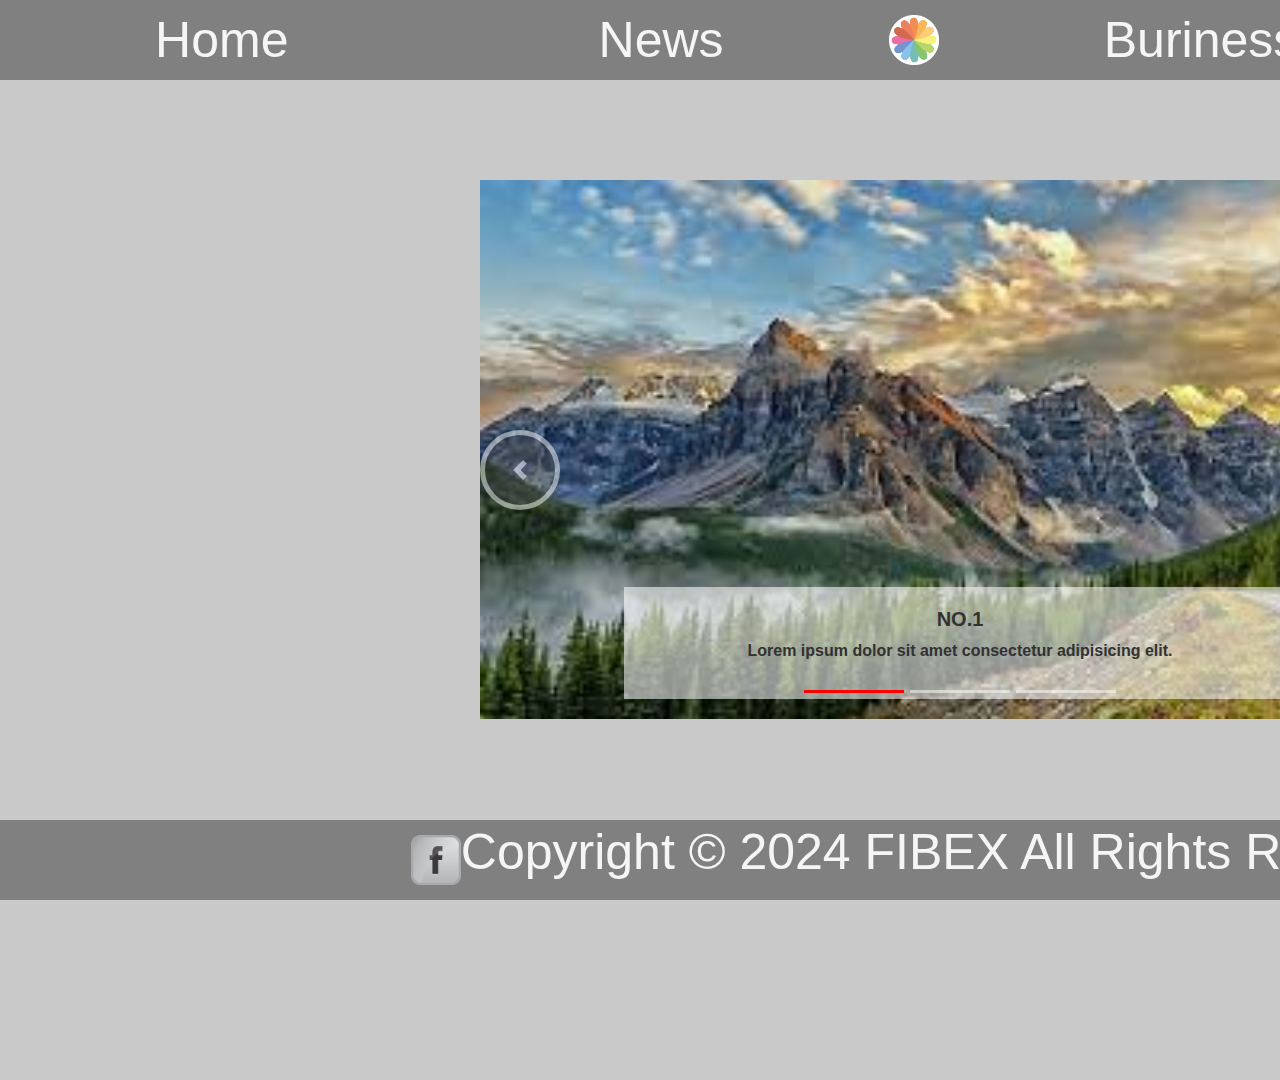
<file: NO.1/index.html>
<!DOCTYPE html>
<html lang="en">
<head>
    <meta charset="UTF-8">
    <meta name="viewport" content="width=device-width, initial-scale=1.0">
    <title>Home</title>
    <link rel="stylesheet" href="./bootstrap/bootstrap.css">
    <link rel="stylesheet" href="style.css">
</head>
<body>
    <nav>
        <a href="home.html" class="m-auto">Home</a>
        <a href="news.html" class="m-auto">News</a>
        <img src="./img/logo.png" alt="logo">
        <a href="buriness.html" class="m-auto">Buriness</a>
        <a href="tickets.html" class="m-auto">Tickets</a>
    </nav>
    <main>
        <div id="slider" data-ride="carousel" class="carousel slide w-50 " style="margin-top: 100px;     border-radius: 30px;">
            <ol class="carousel-indicators">
                <li data-target="#slider" data-slide-to="0" class="active"></li>
                <li data-target="#slider" data-slide-to="1"></li>
                <li data-target="#slider" data-slide-to="2"></li>
            </ol>
            <div class="carousel-inner ">
                <div class="carousel-item active">
                    <img src="./img/1.jpg" alt="" class="d-block w-100">
                    <div class="carousel-caption">
                        <h5>NO.1</h5>
                        <p>Lorem ipsum dolor sit amet consectetur adipisicing elit.</p> 
                    </div>
                </div>
                <div class="carousel-item ">
                    <img src="./img/2.jpg" alt="" class="d-block w-100">
                    <div class="carousel-caption">
                        <h5>NO.2</h5>
                        <p>Lorem ipsum dolor sit amet consectetur adipisicing elit.</p>
                    </div>
                </div>
                <div class="carousel-item ">
                    <img src="./img/3.jpg" alt="" class="d-block w-100">
                    <div class="carousel-caption">
                        <h5>NO.3</h5>
                        <p>Lorem ipsum dolor sit amet consectetur adipisicing elit.</p>
                    </div>
                </div>
            </div>
            <button class="carousel-control-prev" type="button" data-slide="prev" data-target="#slider">
                <span class="carousel-control-prev-icon"></span>
            </button>
            <button class="carousel-control-next" type="button" data-slide="next" data-target="#slider">
                <span class="carousel-control-next-icon" ></span>
            </button>
        </div>
    </main>
    <footer>
        <img src="./img/facebook.png" alt="">
        <p>Copyright &copy; 2024 FIBEX All Rights Reserved</p>
        <img src="./img/google.png" alt="">
    </footer>
</body>
<script src="./jquery/jquery.js"></script>
<script src="./bootstrap/bootstrap.js"></script>
</html>
</file>
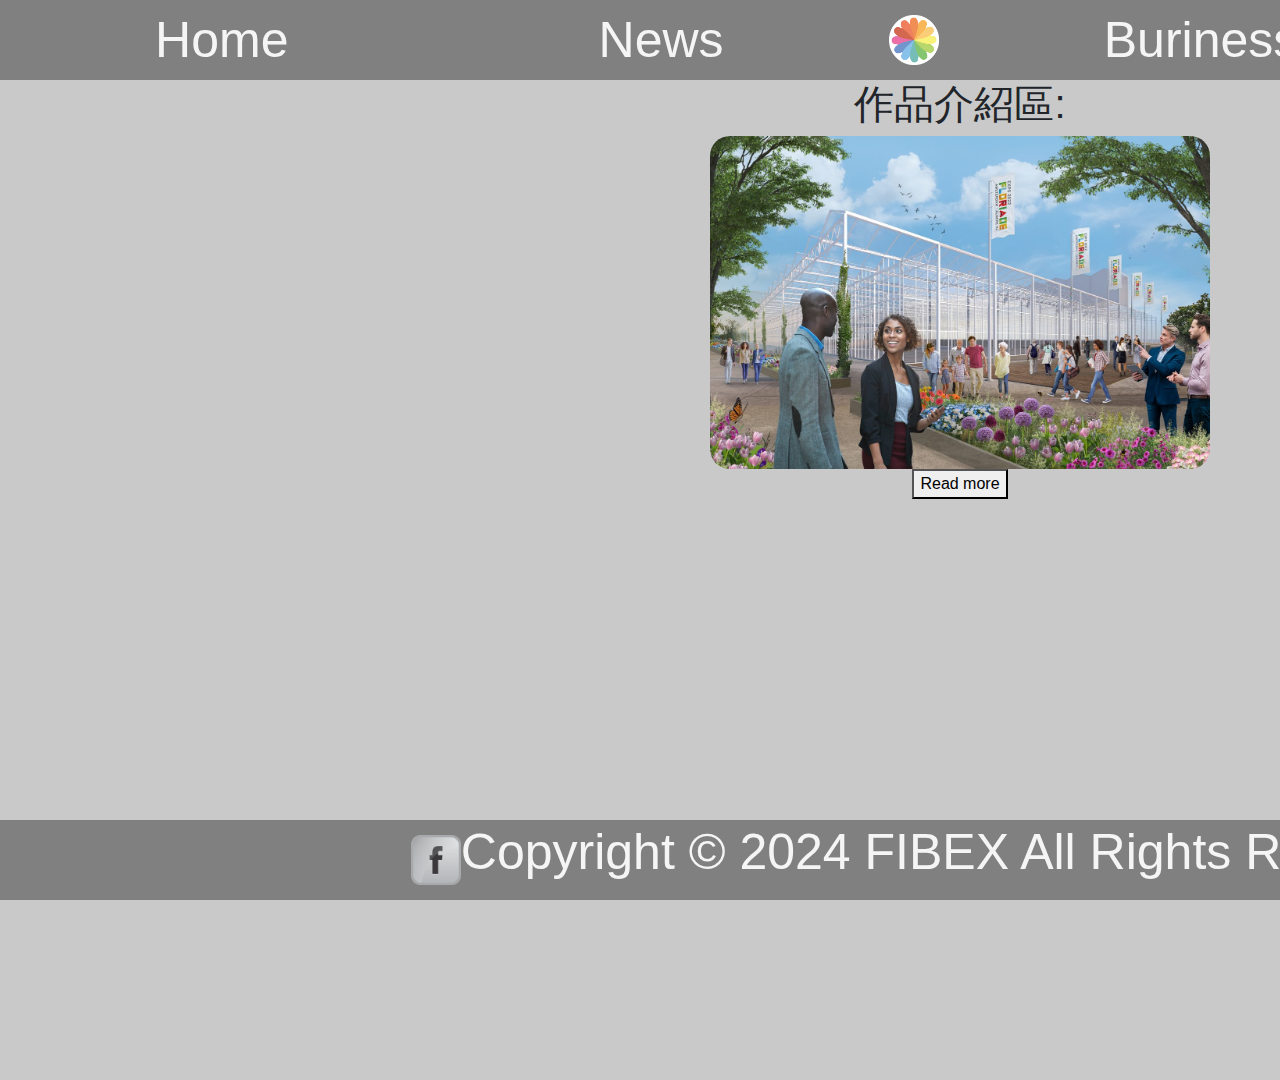
<file: NO.1/buriness.html>
<!DOCTYPE html>
<html lang="en">
<head>
    <meta charset="UTF-8">
    <meta name="viewport" content="width=device-width, initial-scale=1.0">
    <title>Tickets</title>
    <link rel="stylesheet" href="./bootstrap/bootstrap.css">
    <link rel="stylesheet" href="style.css">
</head>
<body>
    <nav>
        <a href="home.html" class="m-auto">Home</a>
        <a href="news.html" class="m-auto">News</a>
        <img src="./img/logo.png" alt="logo">
        <a href="buriness.html" class="m-auto">Buriness</a>
        <a href="tickets.html" class="m-auto">Tickets</a>
    </nav>
    <main>
        <div class="text-center" class="m-auto">
            <h1>作品介紹區:</h1>
            <img src="./img/Carousel1.jpg" alt="" style="width: 500px; border-radius: 20px;"><br>
            <button id="read">Read more</button>
            <div id="click" style="display: none;">
                <h2>dsfg</h2>
                <p>Lorem ipsum dolor sit amet, consectetur adipisicing elit.</p>
            </div>
        </div>
        <div id="but"></div>
    <footer>
        <img src="./img/facebook.png" alt="">
        <p>Copyright &copy; 2024 FIBEX All Rights Reserved</p>
        <img src="./img/google.png" alt="">
    </footer>
    <script src="./jquery/jquery.js"></script>
    <script src="./bur.js"></script>
</body>
</html>
</file>
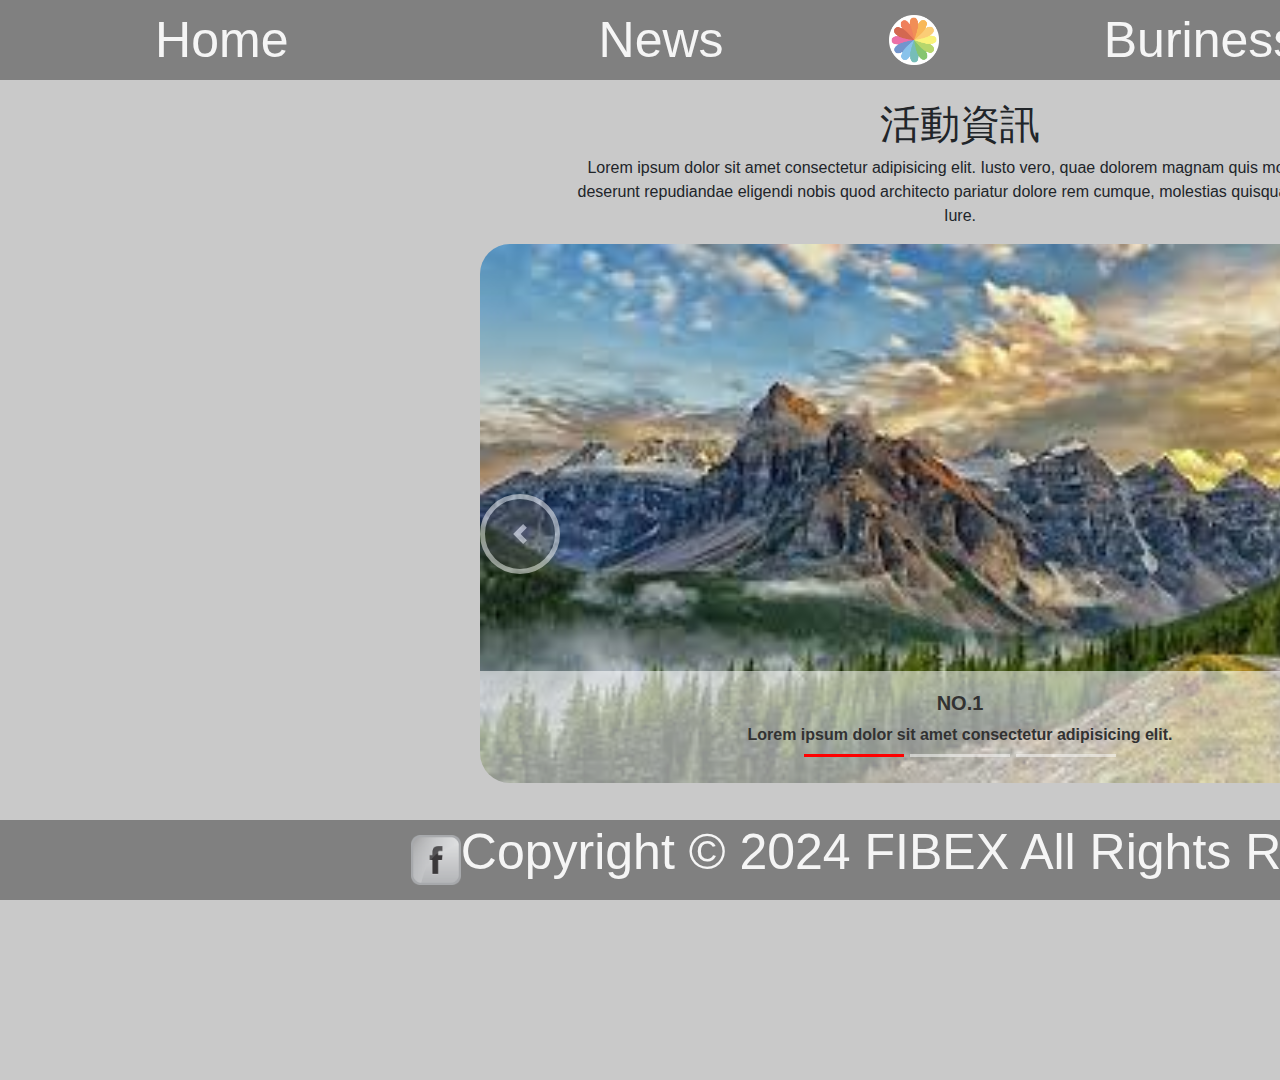
<file: NO.1/home.html>
<!DOCTYPE html>
<html lang="en">

<head>
    <meta charset="UTF-8">
    <meta name="viewport" content="width=device-width, initial-scale=1.0">
    <title>Home</title>
    <link rel="stylesheet" href="./bootstrap/bootstrap.css">
    <link rel="stylesheet" href="style.css">
</head>

<body>
    <nav>
        <a href="home.html" class="m-auto">Home</a>
        <a href="news.html" class="m-auto">News</a>
        <img src="./img/logo.png" alt="logo">
        <a href="buriness.html" class="m-auto">Buriness</a>
        <a href="tickets.html" class="m-auto">Tickets</a>
    </nav>
    <div style="margin: 20px;"  ></div>
    <div  class="text-center m-auto" style="width: 800px;">
        <h1>活動資訊</h1>
        <p>Lorem ipsum dolor sit amet consectetur adipisicing elit. Iusto vero, quae dolorem magnam quis modi eum deserunt repudiandae eligendi nobis quod architecto pariatur dolore rem cumque, molestias quisquam alias. Iure.</p>
    </div>
    <main>
        <div id="slider" data-ride="carousel" class="carousel slide w-50 m-auto"
            style="margin-top: 100px; overflow: hidden; border-radius: 30px;">
            <ol class="carousel-indicators">
                <li data-target="#slider" data-slide-to="0" class="active"></li>
                <li data-target="#slider" data-slide-to="1"></li>
                <li data-target="#slider" data-slide-to="2"></li>
            </ol>
            <div class="carousel-inner ">
                <div class="carousel-item active">
                    <img src="./img/1.jpg" alt="" class="d-block w-100">
                    <div class="carousel-caption w-100" style="position: absolute; bottom: 0;left: 0;">
                        <h5>NO.1</h5>
                        <p>Lorem ipsum dolor sit amet consectetur adipisicing elit.</p>
                    </div>
                </div>
                <div class="carousel-item">
                    <img src="./img/2.jpg" alt="" class="d-block w-100">
                    <div class="carousel-caption w-100" style="position: absolute; bottom: 0;left: 0;">
                        <h5>NO.2</h5>
                        <p>Lorem ipsum dolor sit amet consectetur adipisicing elit.</p>
                    </div>
                </div>
                <div class="carousel-item">
                    <img src="./img/3.jpg" alt="" class="d-block w-100">
                    <div class="carousel-caption w-100" style="position: absolute; bottom: 0;left: 0;">
                        <h5>NO.3</h5>
                        <p>Lorem ipsum dolor sit amet consectetur adipisicing elit.</p>
                    </div>
                </div>
            </div>
            <button class="carousel-control-prev " type="button" data-slide="prev" data-target="#slider">
                <span class="carousel-control-prev-icon "></span>
            </button>
            <button class="carousel-control-next" type="button" data-slide="next" data-target="#slider">
                <span class="carousel-control-next-icon"></span>
            </button>
        </div>
    </main>
    <footer>
        <img src="./img/facebook.png" alt="">
        <p>Copyright &copy; 2024 FIBEX All Rights Reserved</p>
        <img src="./img/google.png" alt="">
    </footer>
</body>
<script src="./jquery/jquery.js"></script>
<script src="./bootstrap/bootstrap.js"></script>
</html>
</file>
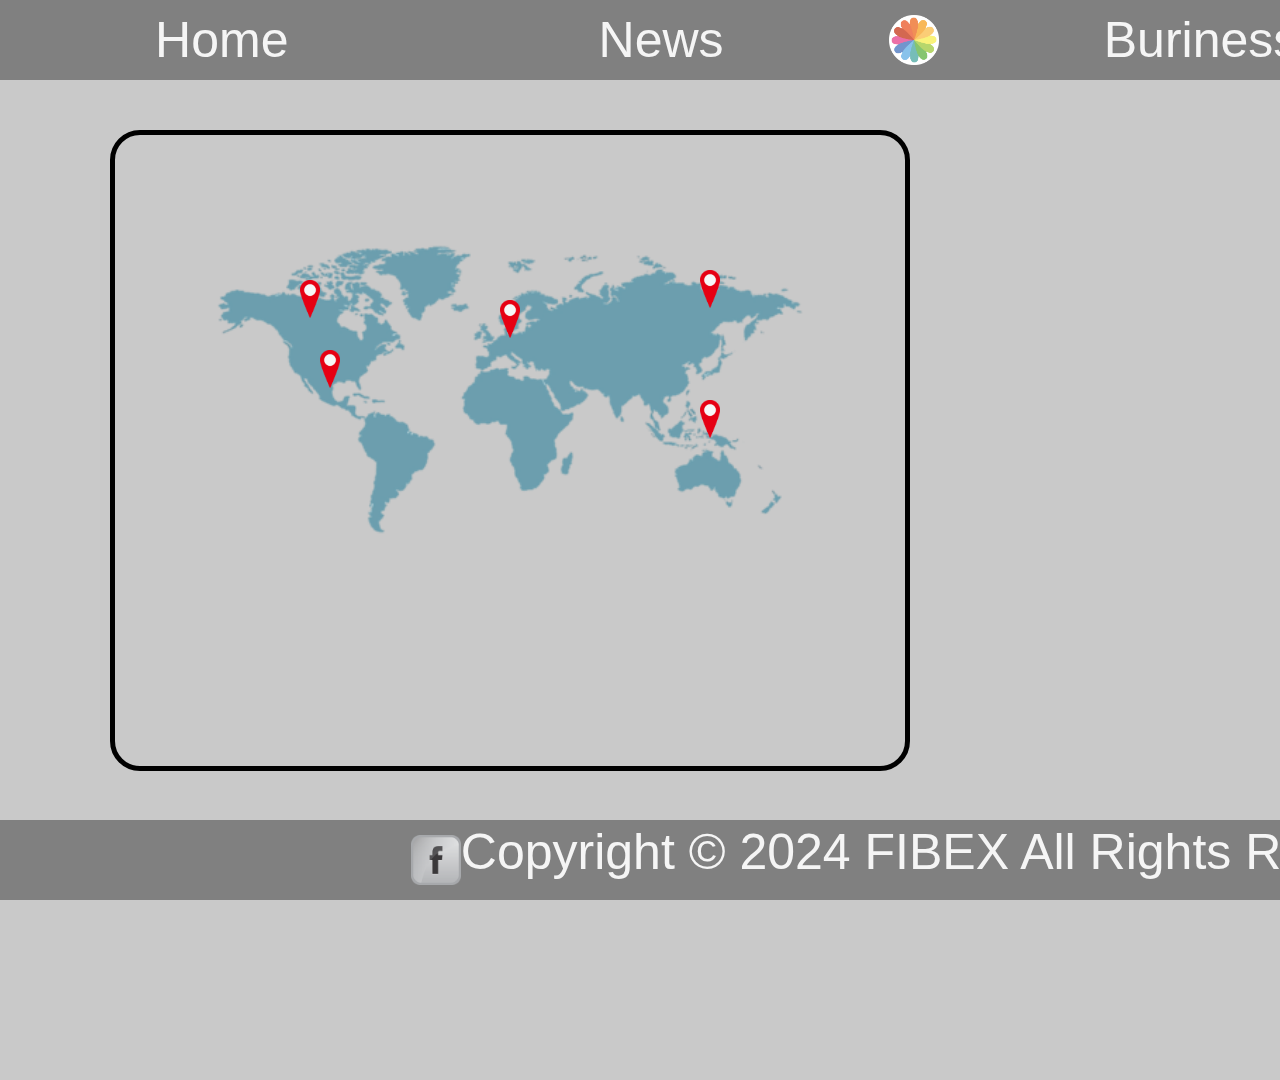
<file: NO.1/news.html>
<!DOCTYPE html>
<html lang="en">
<head>
    <meta charset="UTF-8">
    <meta name="viewport" content="width=device-width, initial-scale=1.0">
    <title>Tickets</title>
    <link rel="stylesheet" href="./bootstrap/bootstrap.css">
    <link rel="stylesheet" href="style.css">
    <style>
        #a>img,#b>img,#c>img,#d>img,#e>img{
            width: 20px;
            transition: .3s;
        }
        #a>img:hover,#b>img:hover,#c>img:hover,#d>img:hover,#e>img:hover{
            width: 30px;
            transition: .3s;
        }
        .news{
            opacity: 0;
        }
        .news>div{
            position: absolute;
            bottom: 150px;
            width: 800px;
            background-color: rgba(255, 255, 255, 0.626);
            border-radius: 30px;
        }
        .news>img{
            position: absolute;
            top: 130px;
            width: 800px;
        }
        
    </style>
</head>
<body>
    <nav>
        <a href="home.html" class="m-auto">Home</a>
        <a href="news.html" class="m-auto">News</a>
        <img src="./img/logo.png" alt="logo">
        <a href="buriness.html" class="m-auto">Buriness</a>
        <a href="tickets.html" class="m-auto">Tickets</a>
    </nav>
    <main>
        <div id="a" style="position: absolute; top: 280px; left: 300px;"><img src="./box.png" alt=""></div>
        <div id="b" style="position: absolute; top: 350px; left: 320px;"><img src="./box.png" alt=""></div>
        <div id="c" style="position: absolute; top: 300px; left: 500px;"><img src="./box.png" alt=""></div>
        <div id="d" style="position: absolute; top: 400px; left: 700px;"><img src="./box.png" alt=""></div>
        <div id="e" style="position: absolute; top: 270px; left: 700px;"><img src="./box.png" alt=""></div>

        <div style="width: 800px; height: 641px; margin: 50px; padding: 15px; border-radius: 30px; border: 5px solid black;">
            <img src="./img/world.png" alt="" class="w-100">
        </div>
        <div style="margin: 50px; width: 800px;">
            <div id="News1" class="news">
                <img src="./img/News1.jpg" alt="" style="border-radius: 20px; border: 5px solid;">
                <div class="text-center">
                    <h4>n1</h4>
                    <p>Lorem ipsum dolor sit amet consectetur adipisicing elit. Minima porro corporis possimus repellat error nulla eaque temporibus provident, qui autem sunt quidem nisi animi quos assumenda illum laborum nam fuga.</p>
                </div>
            </div>
            <div id="News2" class="news">
                <img src="./img/News2.jpg" alt="" style="border-radius: 20px; border: 5px solid;">
                <div class="text-center">
                    <h4>n2</h4>
                    <p>Lorem ipsum dolor sit amet consectetur adipisicing elit. Minima porro corporis possimus repellat error nulla eaque temporibus provident, qui autem sunt quidem nisi animi quos assumenda illum laborum nam fuga.</p>
                </div>
            </div>
            <div id="News3" class="news">
                <img src="./img/News3.jpg" alt="" style="border-radius: 20px; border: 5px solid;">
                <div class="text-center">
                    <h4>n3</h4>
                    <p>Lorem ipsum dolor sit amet consectetur adipisicing elit. Minima porro corporis possimus repellat error nulla eaque temporibus provident, qui autem sunt quidem nisi animi quos assumenda illum laborum nam fuga.</p>
                </div>
            </div>
            <div id="News4" class="news">
                <img src="./img/News4.jpg" alt="" style="border-radius: 20px; border: 5px solid;">
                <div class="text-center">
                    <h4>n5</h4>
                    <p>Lorem ipsum dolor sit amet consectetur adipisicing elit. Minima porro corporis possimus repellat error nulla eaque temporibus provident, qui autem sunt quidem nisi animi quos assumenda illum laborum nam fuga.</p>
                </div>
            </div>
            <div id="News5" class="news">
                <img src="./img/News5.jpg" alt="" style="border-radius: 20px; border: 5px solid;">
                <div class="text-center">
                    <h4>n6</h4>
                    <p>Lorem ipsum dolor sit amet consectetur adipisicing elit. Minima porro corporis possimus repellat error nulla eaque temporibus provident, qui autem sunt quidem nisi animi quos assumenda illum laborum nam fuga.</p>
                </div>
            </div>
            
        </div>
    </main>
    <footer>
        <img src="./img/facebook.png" alt="">
        <p>Copyright &copy; 2024 FIBEX All Rights Reserved</p>
        <img src="./img/google.png" alt="">
    </footer>
</body>
<script src="./jquery/jquery.js"></script>
<script src="./news.js"></script>
<script src="./bootstrap/bootstrap.js"></script>
</html>
</file>
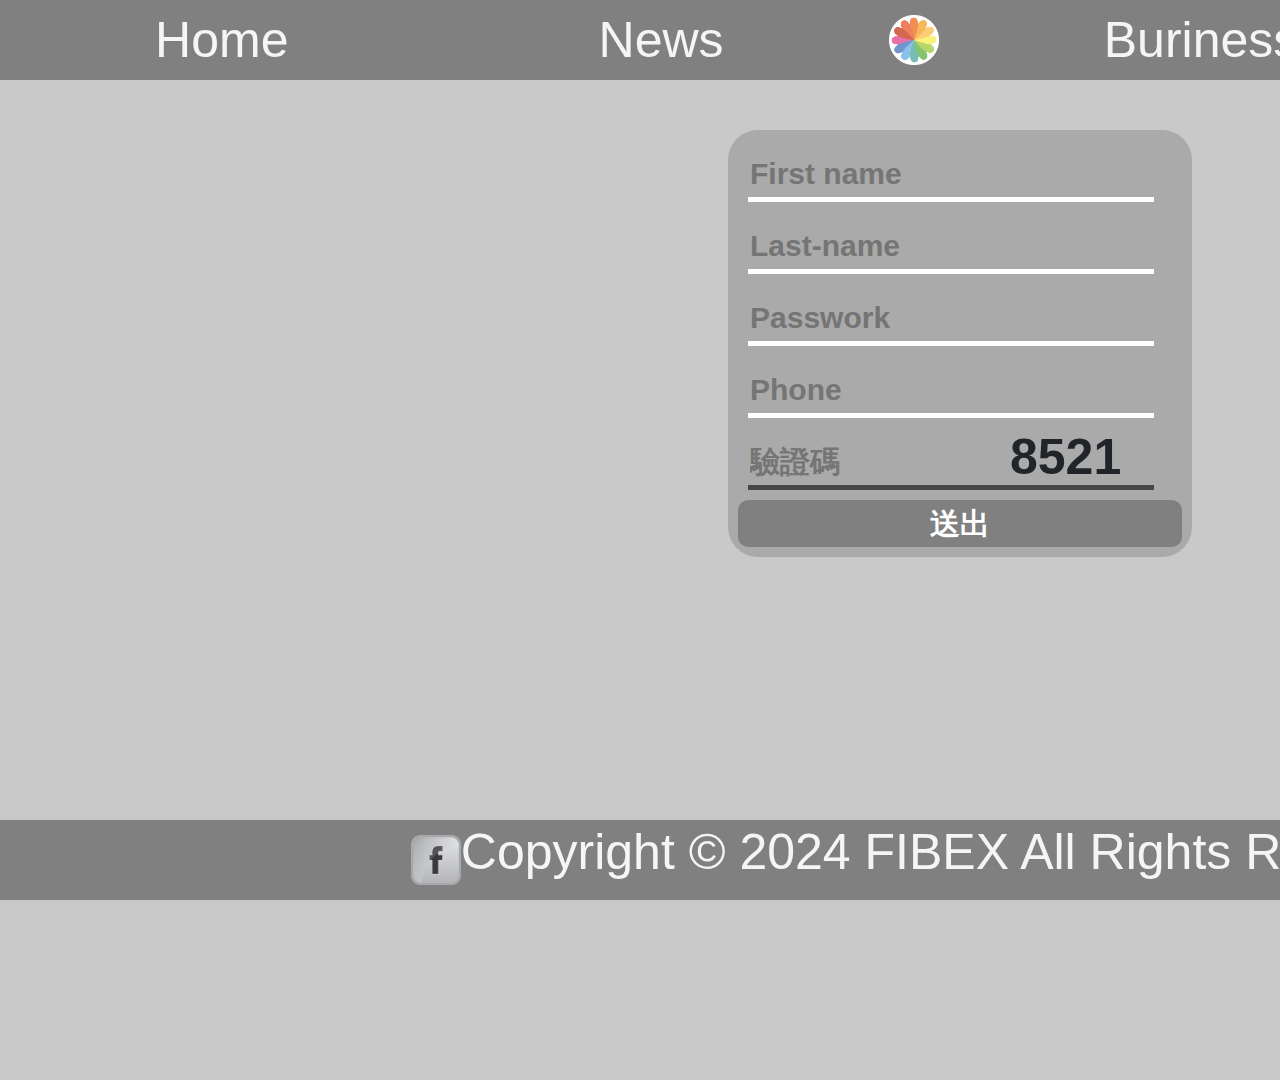
<file: NO.1/tickets.html>
<!DOCTYPE html>
<html lang="en">
<head>
    <meta charset="UTF-8">
    <meta name="viewport" content="width=device-width, initial-scale=1.0">
    <title>Tickets</title>
    <link rel="stylesheet" href="./bootstrap/bootstrap.css">
    <link rel="stylesheet" href="style.css">
    <style>
        .newinput{
            font-size: 30px;
            margin: 10px;
            background-color: rgba(81, 81, 81, 0);
            border: 0;
            border-bottom: 5px solid white;
            outline: none;
            font-weight: 700;
        }
        #veri{
            font-size: 50px;
            margin: 10px;
            background-color: rgba(81, 81, 81, 0);
            border: 0;
            width: 100px;
            font-weight: 700;
        }
        .gg{
            color: white; 
            background-color: gray; 
            border: 0;
            border-radius: 10px;
            width: 444px; 
            font-weight: 700;
            font-size: 30px;
        }      
        #veri{
            position: absolute;
            top: 410px;
            left: 1000px;
            
        }
    </style>
</head>
<body>
    <nav>
        <a href="home.html" class="m-auto">Home</a>
        <a href="news.html" class="m-auto">News</a>
        <img src="./img/logo.png" alt="logo">
        <a href="buriness.html" class="m-auto">Buriness</a>
        <a href="tickets.html" class="m-auto">Tickets</a>
        
    </nav>
    <main >
        <form action="./tickets.php" style="border-radius: 30px; width: auto; padding: 10px; margin-top: 50px; height: auto; background-color: rgb(170, 170, 170);" method="post">
            <input placeholder="First name" type="text" class="newinput" name="first-name" required><br>
            <input placeholder="Last-name" type="text" class="newinput" name="last-name" required><br>
            <input placeholder="Passwork" type="password"  class="newinput" name="password" required><br>
            <input placeholder="Phone" type="text" class="newinput" name="phone" required><br>
            <input type="text" placeholder="驗證碼" style="border-color: rgb(71, 71, 71);" class="newinput" name="ans" required maxlength="4"><br>
            <div id="veri"></div>
            <input type="hidden" name="veri" class="ans" id="checkAns">
            <button class="gg">送出</button>
        </form>
    </main>
    <footer>
        <img src="./img/facebook.png" alt="">
        <p>Copyright &copy; 2024 FIBEX All Rights Reserved</p>
        <img src="./img/google.png" alt="">
    </footer>
</body>
<script src="./jquery/jquery.js"></script>
<script src="./bootstrap/bootstrap.js"></script>
<script>
    function randomNum(){
        veri = Math.floor(Math.random()* 8999 + 1000 );
        $("#veri").text(veri)
    }
    randomNum()
</script>
</html>
</file>
<file: NO.1/style.css>
body{
    width: 1920px;
    height: 1080px;
    margin: 0;
    background-color: rgb(201, 201, 201);
}
nav{
    display: flex;
    width: 1920px;
    height: 80px;
    align-items: center;
    justify-content: center;
    background-color: gray;

}
footer{
    display: flex;
    width: 1920px;
    height: 80px;
    align-items: center;
    justify-content: center;
    background-color: gray;
    position: absolute;
    bottom: 0;
}
nav>a{
    font-size: 50px;
    text-decoration: none;
    color: rgb(245, 245, 245);
    margin: 10px;
    transition: .4s;
}
nav>a:hover{
    font-size: 50px;
    text-decoration: none;
    color: rgb(46, 46, 46);
    margin: 10px;
    transition: .4s;
}
footer>p{
    font-size: 50px;
    text-decoration: none;
    color: rgb(245, 245, 245);
    
}
nav>img{
    width: 50px;
    height: 50px;
    margin: 10px;
}
footer>img{
    width: 50px;

}
main{
    width: 1920px;
    display: flex;
    align-items: center;
    justify-content: center;
    
}
.carousel-control-prev,.carousel-control-next{
    width: 80px;
    height: 80px;
    position: absolute;
    top: 250px;
    border: 5px solid white;
    border-radius: 50%;
    background-color: rgba(67, 67, 67, 0.751);
}
.carousel-caption{
    background-color: rgba(255, 255, 255, 0.564);
}
.carousel-caption>h5,.carousel-caption>p{
    color: rgb(50, 50, 50);
    font-weight: 600;
}
.carousel-indicators>li{
    width: 100px;
}
@keyframes slideIn {
    0% {
        width: 0;
    }
    100% {
        width: ;
    }
}
.carousel-indicators>.active{
    background-color: #f00;
    animation: slideIn 5s forwards;
}
</file>
